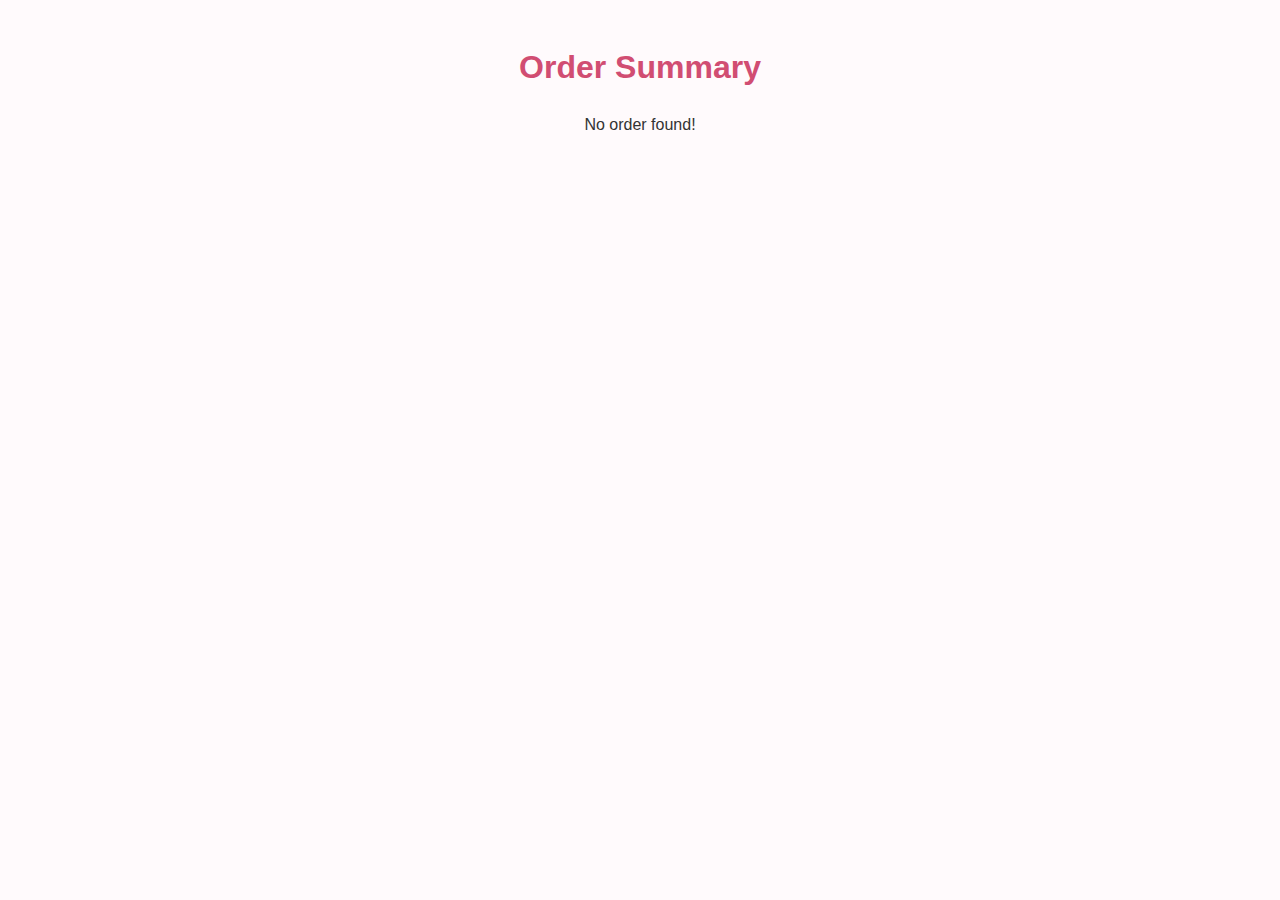
<file: bill.html>
<!DOCTYPE html>
<html lang="en">
<head>
  <meta charset="UTF-8" />
  <title>Order Bill</title>
  <link rel="stylesheet" href="style1.css" />
</head>
<body>
  <h1>Order Summary</h1>
  <div id="bill"></div>

  <script>
    const order = JSON.parse(localStorage.getItem("order"));
    const billDiv = document.getElementById("bill");

    if (order) {
      billDiv.innerHTML = `
        <h2>Thank you, ${order.customer}!</h2>
        <img src="${order.image}" alt="${order.dress}" style="width:200px; height:200px; border-radius:10px;" />
        <p><strong>Dress:</strong> ${order.dress}</p>
        <p><strong>Price per Item:</strong> ₹${order.price}</p>
        <p><strong>Quantity:</strong> ${order.quantity}</p>
        <p><strong>Total Amount:</strong> ₹${order.total}</p>
      `;
    } else {
      billDiv.innerHTML = "<p>No order found!</p>";
    }
  </script>
</body>
</html>
</file>
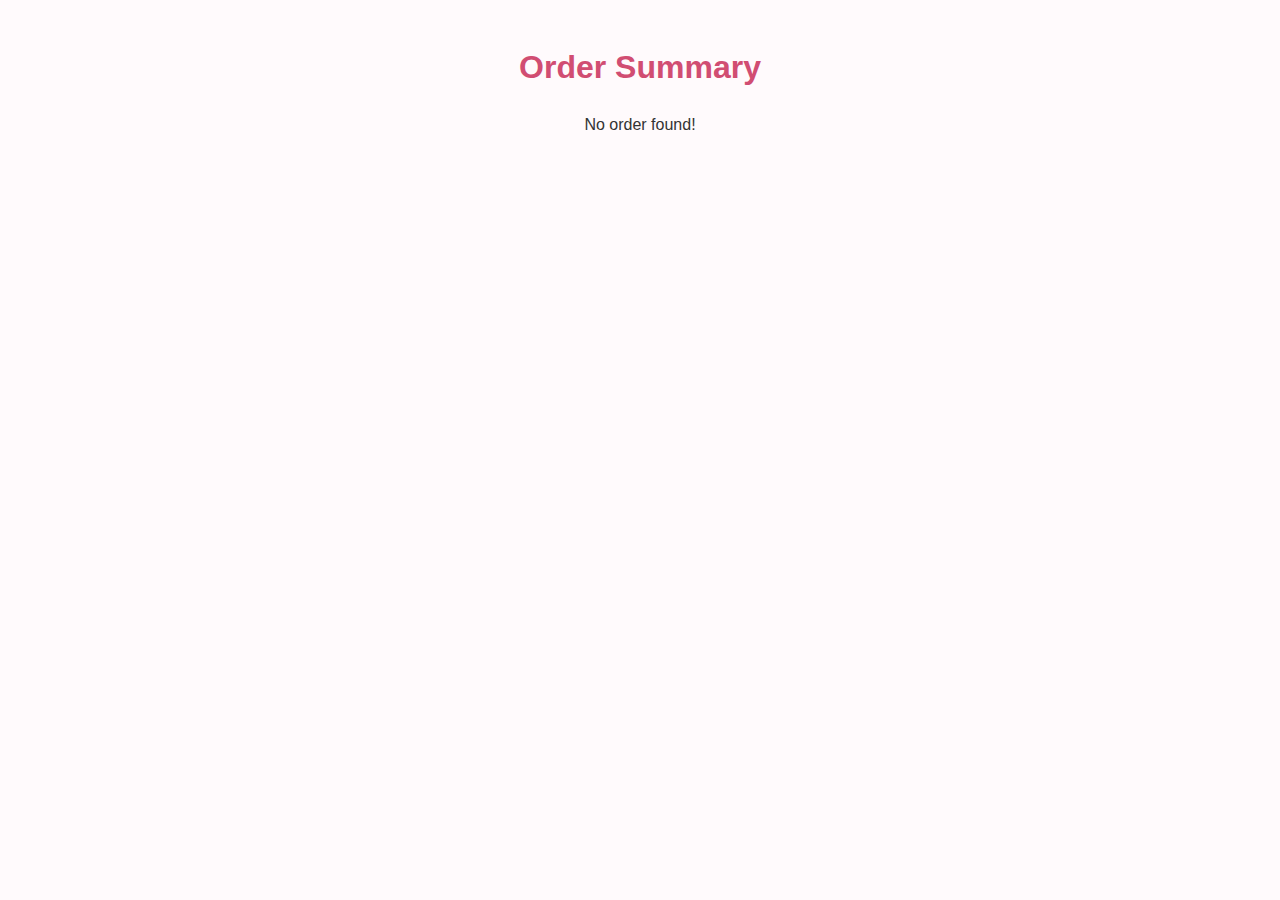
<file: miniproject/bill.html>
<!DOCTYPE html>
<html lang="en">
<head>
  <meta charset="UTF-8" />
  <title>Order Bill</title>
  <link rel="stylesheet" href="style1.css" />
</head>
<body>
  <h1>Order Summary</h1>
  <div id="bill"></div>

  <script>
    const order = JSON.parse(localStorage.getItem("order"));
    const billDiv = document.getElementById("bill");

    if (order) {
      billDiv.innerHTML = `
        <h2>Thank you, ${order.customer}!</h2>
        <img src="${order.image}" alt="${order.dress}" style="width:200px; height:200px; border-radius:10px;" />
        <p><strong>Dress:</strong> ${order.dress}</p>
        <p><strong>Price per Item:</strong> ₹${order.price}</p>
        <p><strong>Quantity:</strong> ${order.quantity}</p>
        <p><strong>Total Amount:</strong> ₹${order.total}</p>
      `;
    } else {
      billDiv.innerHTML = "<p>No order found!</p>";
    }
  </script>
</body>
</html>
</file>
<file: style1.css>
body {
  font-family: 'Segoe UI', sans-serif;
  text-align: center;
  padding: 20px;
  background: #fffafc;
  color: #333;
}

h1 {
  color: #d14d72;
  margin-bottom: 30px;
}
h2{
    color: #d14d72;
}

.dress-container {
  display: flex;
  justify-content: center;
  gap: 20px;
  flex-wrap: wrap;
}

.dress {
  border: 1px solid #ccc;
  padding: 10px;
  border-radius: 12px;
  background-color: #ffeaf4;
  width: 200px;
}

.dress img {
  width: 100%;
  height: auto;
  border-radius: 10px;
}

form {
  margin-top: 30px;
  background-color: #fff0f6;
  padding: 20px;
  display: inline-block;
  border-radius: 12px;
  border: 1px solid #d14d72;
}

label {
  display: block;
  margin: 10px 0;
}

button {
  padding: 10px 20px;
  background-color: #d14d72;
  color: white;
  border: none;
  border-radius: 8px;
  cursor: pointer;
}

button:hover {
  background-color: #b03c5c;
}

.bill img {
  margin-top: 15px;
  border-radius: 10px;
}
</file>
<file: miniproject/style1.css>
body {
  font-family: 'Segoe UI', sans-serif;
  text-align: center;
  padding: 20px;
  background: #fffafc;
  color: #333;
}

h1 {
  color: #d14d72;
  margin-bottom: 30px;
}
h2{
    color: #d14d72;
}

.dress-container {
  display: flex;
  justify-content: center;
  gap: 20px;
  flex-wrap: wrap;
}

.dress {
  border: 1px solid #ccc;
  padding: 10px;
  border-radius: 12px;
  background-color: #ffeaf4;
  width: 200px;
}

.dress img {
  width: 100%;
  height: auto;
  border-radius: 10px;
}

form {
  margin-top: 30px;
  background-color: #fff0f6;
  padding: 20px;
  display: inline-block;
  border-radius: 12px;
  border: 1px solid #d14d72;
}

label {
  display: block;
  margin: 10px 0;
}

button {
  padding: 10px 20px;
  background-color: #d14d72;
  color: white;
  border: none;
  border-radius: 8px;
  cursor: pointer;
}

button:hover {
  background-color: #b03c5c;
}

.bill img {
  margin-top: 15px;
  border-radius: 10px;
}
</file>
